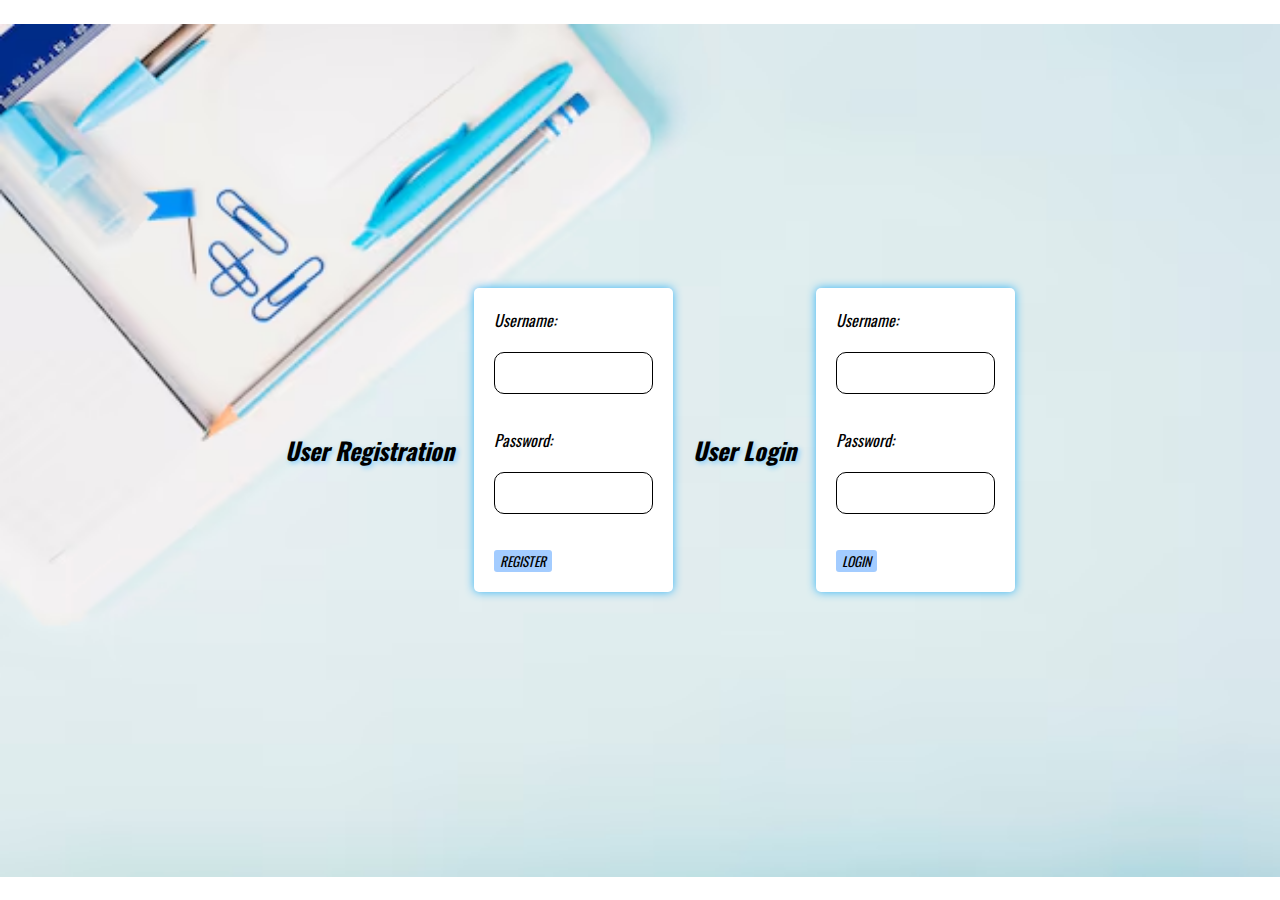
<file: index.html>
<!DOCTYPE html>
<html lang="en">
<head>
  <meta charset="UTF-8">
  <meta name="viewport" content="width=device-width, initial-scale=1.0">
  <title>Login Authentication System</title>
  <link rel="stylesheet" href="styles.css">


</head>
<body>
  <h2>User Registration</h2>
  <form id="registerForm">
    <label for="username">Username:</label>
    <input type="text" id="username" required><br><br>
    <label for="password">Password:</label>
    <input  type="password" id="password" required><br><br>
    <button type="submit">REGISTER</button>

  </form>
  <h2> User Login</h2>
  <form id="loginForm">
    <label for="loginUsername">Username:</label>
    <input type="text" id="loginUsername" required><br><br>
    <label for="loginPassword">Password:</label>
    <input type="password" id="loginPassword" required><br><br>
    <button type="submit">LOGIN</button>
  </form>
  <script src="script.js"></script>
</body>
</html>
</file>
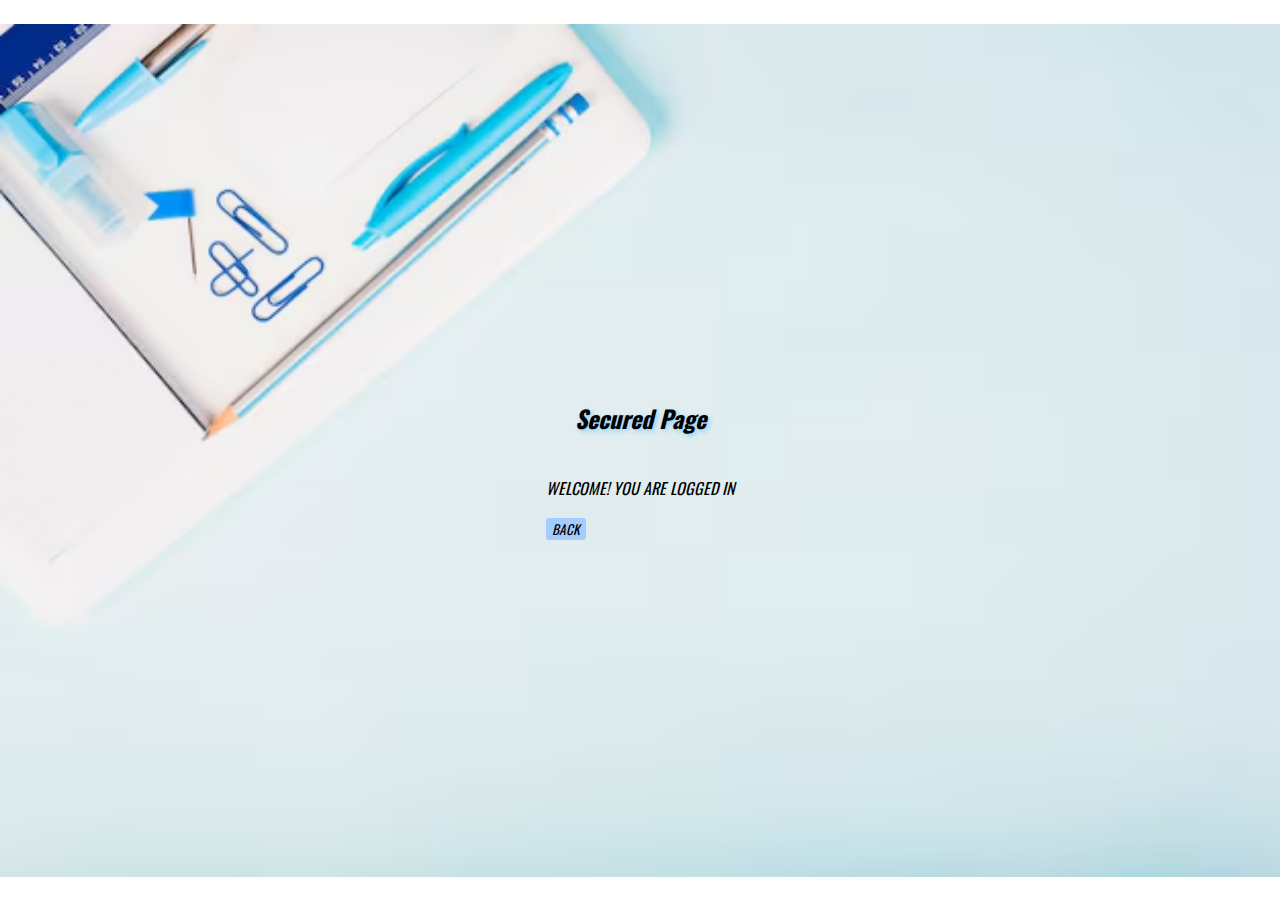
<file: securedPage.html>
<!DOCTYPE html>
<html lang="en">
<head>
<meta charset="UTF-8">
<meta name="viewport" content="width=device-width, initial-scale=1.0">
<title>Secured Page</title>
<link rel="stylesheet" href="styles.css">
</head>
<body>
  <div id="securedPage">
    <h2>Secured Page</h2>
    <p id="securedMessage">WELCOME! YOU ARE LOGGED IN</p>
    <button onclick="goBack()">BACK</button>
  </div>
  <script>
    function goBack(){
      window.location.href="index.html";
    }
  </script>
</body>
</html>
</file>
<file: styles.css>
@import url('https://fonts.googleapis.com/css2?family=Oswald:wght@200..700&display=swap');
*{
  font-family: "Oswald", sans-serif;
  font-optical-sizing: auto;
  font-weight:  weight 30px;;
  font-style: italic;
}
body{
  padding:0;
  margin:0;
  background-image:url("image.avif");
  display:flex;
  background-repeat: no-repeat;
  background-position: center; 
  height: 100vh;
  background-size: 100% auto; 
  justify-content:center;
  align-items: center;
}
h2{
  color:black;
  text-align:center;
  margin-bottom:20px;
  padding:20px;
  text-shadow: 2px 2px 5px lightskyblue;


}
form{ 
  background-color:#fff;
  padding:20px;
  border-radius:5px;
  box-shadow: 0 0 10px #33b5f7;
  margin-bottom:20px;

}
label{
  display:block;
  margin-bottom:20px;
  
}
input[type="text"],input[type="password"]{
  width:100%;
  padding:10px;
  border:1px solid black;
  margin-bottom:10px;
  border-radius:10px;
  box-sizing:border-box;
}
button{
  background-color: #a3ccff;
  color:black;
  border:none;
  border-radius:3px;
  cursor:pointer;

}
button:hover{
  background-color:green;
  border: 1px solid black;
  color:white;
  cursor:pointer;
}
</file>
